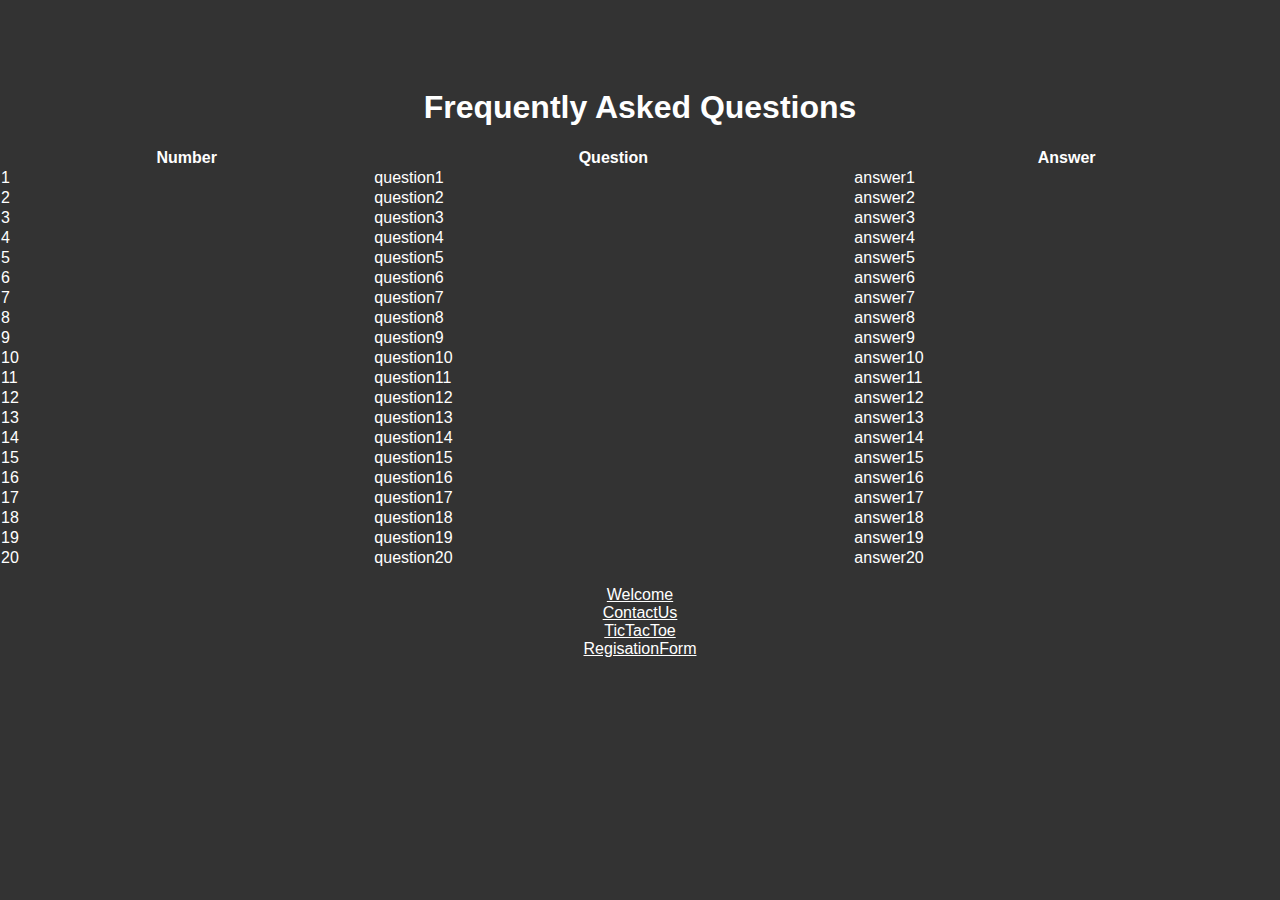
<file: FAQ.html>
<head>
<link rel="stylesheet" type="text/css" href="style.css">
<script src="http://code.jquery.com/jquery-1.12.0.min.js"></script>
<script src="http://cdn.datatables.net/1.10.10/js/jquery.dataTables.min.js"></script>
</head>
<br>
<center>
	<h1>Frequently Asked Questions</h1>
<body>

<table id="faq" class="display" cellspacing="0" width="100%">

	<thead>
		<tr>
			<th>Number</th>
			<th>Question</th>
			<th>Answer</th>
		<tr>
	</thead>	
		<tr>
			<td>1</td>
			<td>question1</td>
			<td>answer1</td>	
		</tr>
		<tr>
			<td>2</td>
			<td>question2</td>
			<td>answer2</td>	
		</tr>
		<tr>
			<td>3</td>
			<td>question3</td>
			<td>answer3</td>	
		</tr>
		<tr>
			<td>4</td>
			<td>question4</td>
			<td>answer4</td>	
		</tr>
		<tr>
			<td>5</td>
			<td>question5</td>
			<td>answer5</td>	
		</tr>
		<tr>
			<td>6</td>
			<td>question6</td>
			<td>answer6</td>	
		</tr>
		<tr>
			<td>7</td>
			<td>question7</td>
			<td>answer7</td>	
		</tr>
		<tr>
			<td>8</td>
			<td>question8</td>
			<td>answer8</td>	
		</tr>
		<tr>
			<td>9</td>
			<td>question9</td>
			<td>answer9</td>	
		</tr>
		<tr>
			<td>10</td>
			<td>question10</td>
			<td>answer10</td>	
		</tr>
		<tr>
			<td>11</td>
			<td>question11</td>
			<td>answer11</td>	
		</tr>
		<tr>
			<td>12</td>
			<td>question12</td>
			<td>answer12</td>	
		</tr>
		<tr>
			<td>13</td>
			<td>question13</td>
			<td>answer13</td>	
		</tr>
		<tr>
			<td>14</td>
			<td>question14</td>
			<td>answer14</td>	
		</tr>
		<tr>
			<td>15</td>
			<td>question15</td>
			<td>answer15</td>	
		</tr>
		<tr>
			<td>16</td>
			<td>question16</td>
			<td>answer16</td>	
		</tr>
		<tr>
			<td>17</td>
			<td>question17</td>
			<td>answer17</td>	
		</tr>
		<tr>
			<td>18</td>
			<td>question18</td>
			<td>answer18</td>	
		</tr>
		<tr>
			<td>19</td>
			<td>question19</td>
			<td>answer19</td>	
		</tr>
		<tr>
			<td>20</td>
			<td>question20</td>
			<td>answer20</td>	
		</tr>



</table>

</body>
<script>
	$('table#faq').DataTable();
</script>

</center>
<br>



<a href="index.html">Welcome</a><br>
<a href="ContactUs.html">ContactUs</a><br>
<a href="TicTacToe.html">TicTacToe</a><br>
<a href="RegisationForm.html">RegisationForm</a><br>
</file>
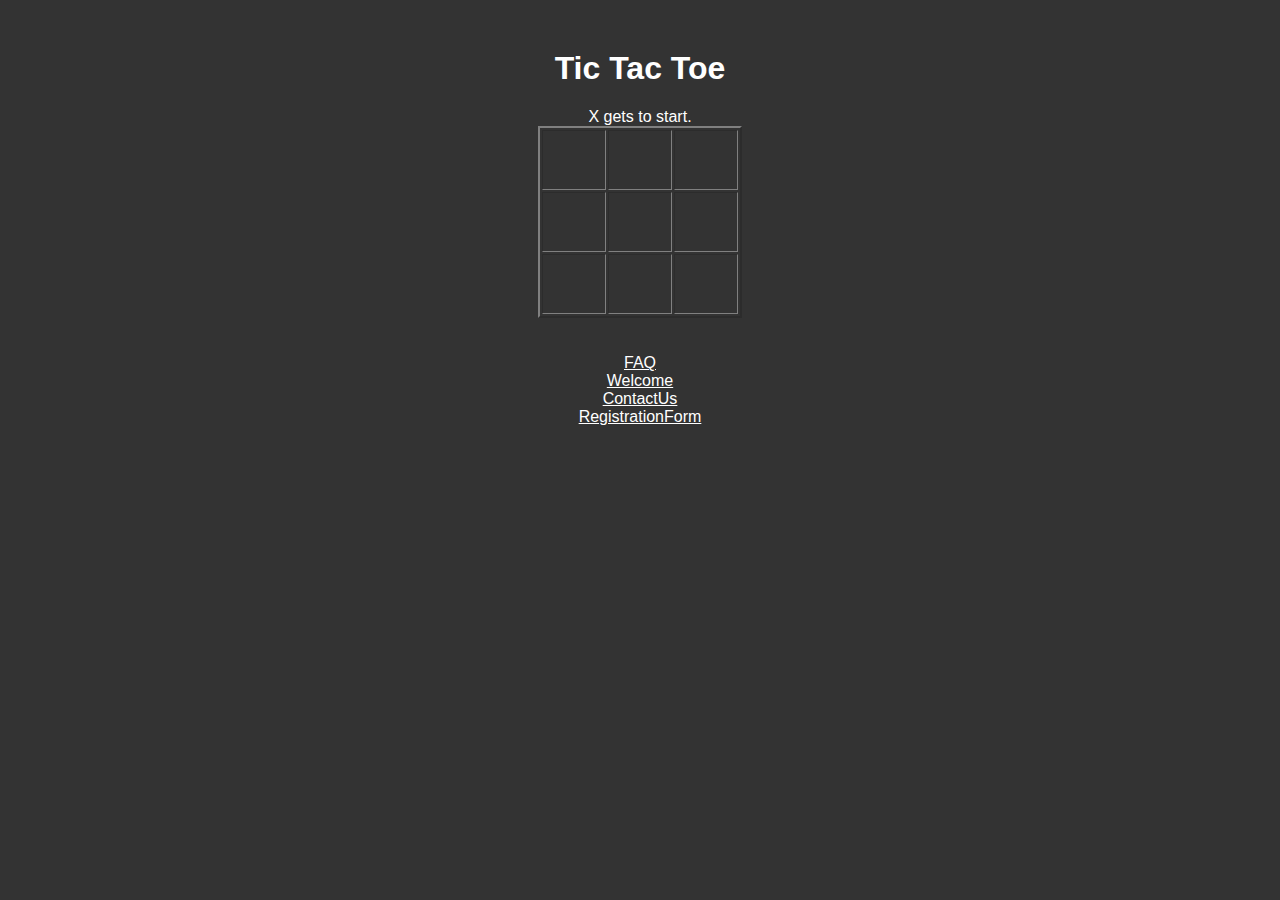
<file: TicTacToe.html>
<html>
	<head>
		<title>Tic Tac Toe</title>
		<link rel="stylesheet" type="text/css" href="style.css">
		<script type="text/javascript" src="TicTacToe.js"></script>
	</head>
	<h1>Tic Tac Toe</h1>
	<body onload="startGame();">	
		<center>
			<div id="message">Messages will go here</div>
		<table border="2">
			<tr>
				<td id="s1" class="square" onclick="nextMove(this);"></td>
				<td id="s2" class="square" onclick="nextMove(this);"></td>
				<td id="s3" class="square" onclick="nextMove(this);"></td>
			</tr>
			<tr>
				<td id="s4" class="square" onclick="nextMove(this);"></td>
				<td id="s5" class="square" onclick="nextMove(this);"></td>
				<td id="s6" class="square" onclick="nextMove(this);"></td>
			</tr>
			<tr>
				<td id="s7" class="square" onclick="nextMove(this);"></td>
				<td id="s8" class="square" onclick="nextMove(this);"></td>
				<td id="s9" class="square" onclick="nextMove(this);"></td>
			</tr>
		</table>
	
		</center>
	</body>
<br><br>
<a href="FAQ.html">FAQ</a><br>
<a href="index.html">Welcome</a><br>
<a href="ContactUs.html">ContactUs</a><br>
<a href="RegistrationForm.html">RegistrationForm</a><br>
</html>
</file>
<file: style.css>
body {
  font-family: "TicTacToeFont", Arial, sans-serif;
  margin: 0 auto;
  text-align: center;
  margin-top: 50px;
  color: white;
  background: #333;
}

.square{
	width: 60px;
	height: 60px;
	font-size: 20pt;
	font-weight: bold;
	text-align: center;
}

a:link{
	color: white;
}
a:visited{
	color:red;
}
</file>
